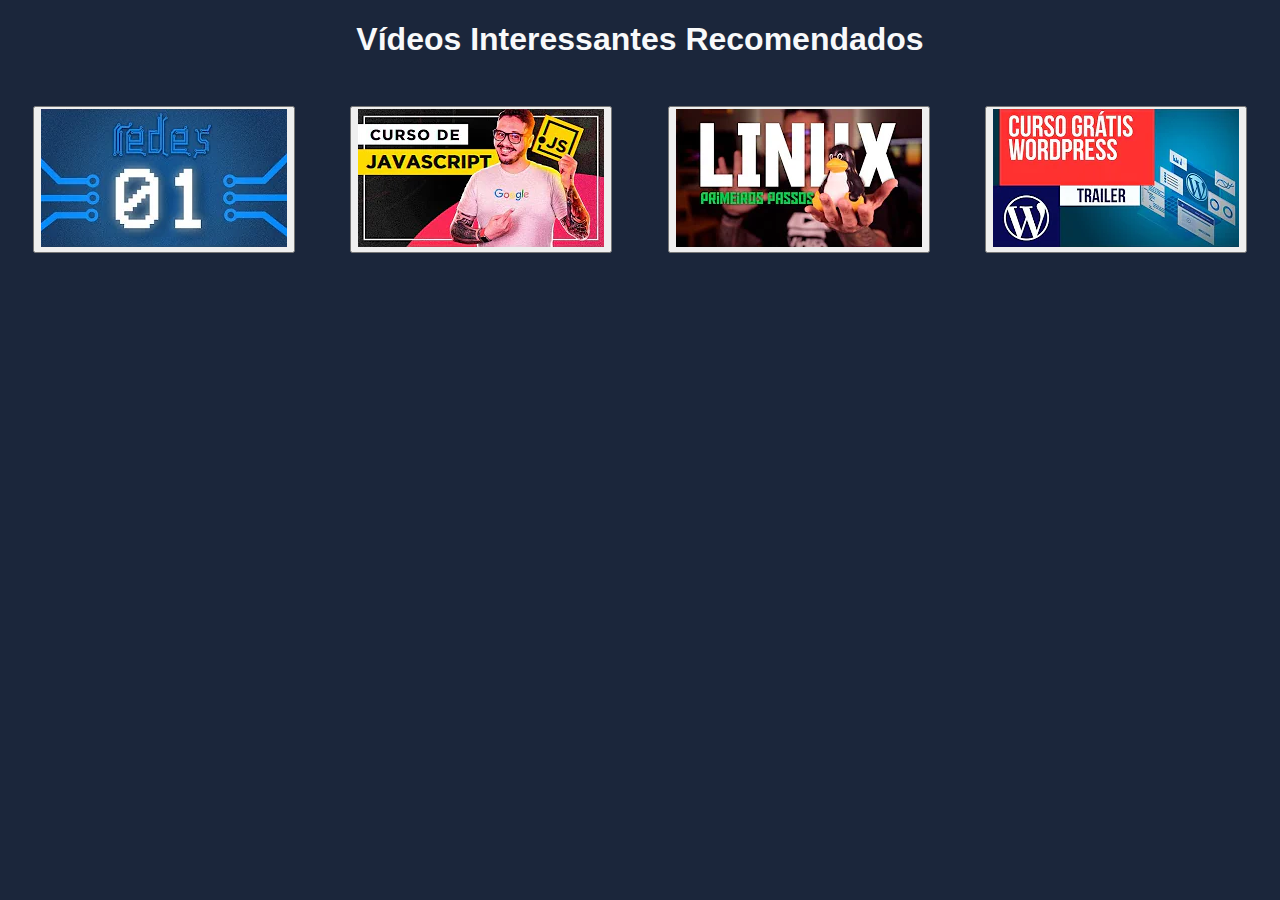
<file: Desafios/Modulo-1/desafio09/index.html>
<!DOCTYPE html>
<html lang="pt-br">
  <head>
    <meta charset="UTF-8" />
    <meta name="viewport" content="width=device-width, initial-scale=1.0" />
    <link rel="stylesheet" href="style.css" />
    <title>Desafio 09 - Luciano Cabral</title>
    <link rel="shortcut icon" href="icons/favicon.svg" type="image/x-icon">
  </head>
  <body>
    <header><h1>Vídeos Interessantes Recomendados</h1></header>
    <main class="container">
      <article class="videos">
        <p><a href="video1.html" target="_self" rel="next">
          <button aria-label="Acessar a página do curso de redes">
            <img src="icons/redes.webp" alt="Curso de Redes">
          </button>
        </a></p>
      </article>
      <article class="videos">
        <p><a href="video2.html" target="_self" rel="next">
          <button aria-label="Acessar a página do curso de JavaScript">
            <img src="icons/javascript.webp" alt="Curso de JavaScript">
          </button>
        </a></p>
      </article>
      <article class="videos">
        <p><a href="video3.html" target="_self" rel="next">
          <button aria-label="Acessar a página do curso de Linux">
            <img src="icons/linux.webp" alt="Curso de Linux">
          </button>
        </a></p>
      </article>
      <article class="videos">
        <p><a href="video4.html" target="_self" rel="next">
          <button aria-label="Acessar a página do curso de WordPress">
            <img src="icons/wordpress.webp" alt="Curso de WordPress">
          </button>
        </a></p>
      </article>
    </main>
  </body>
</html>
</file>
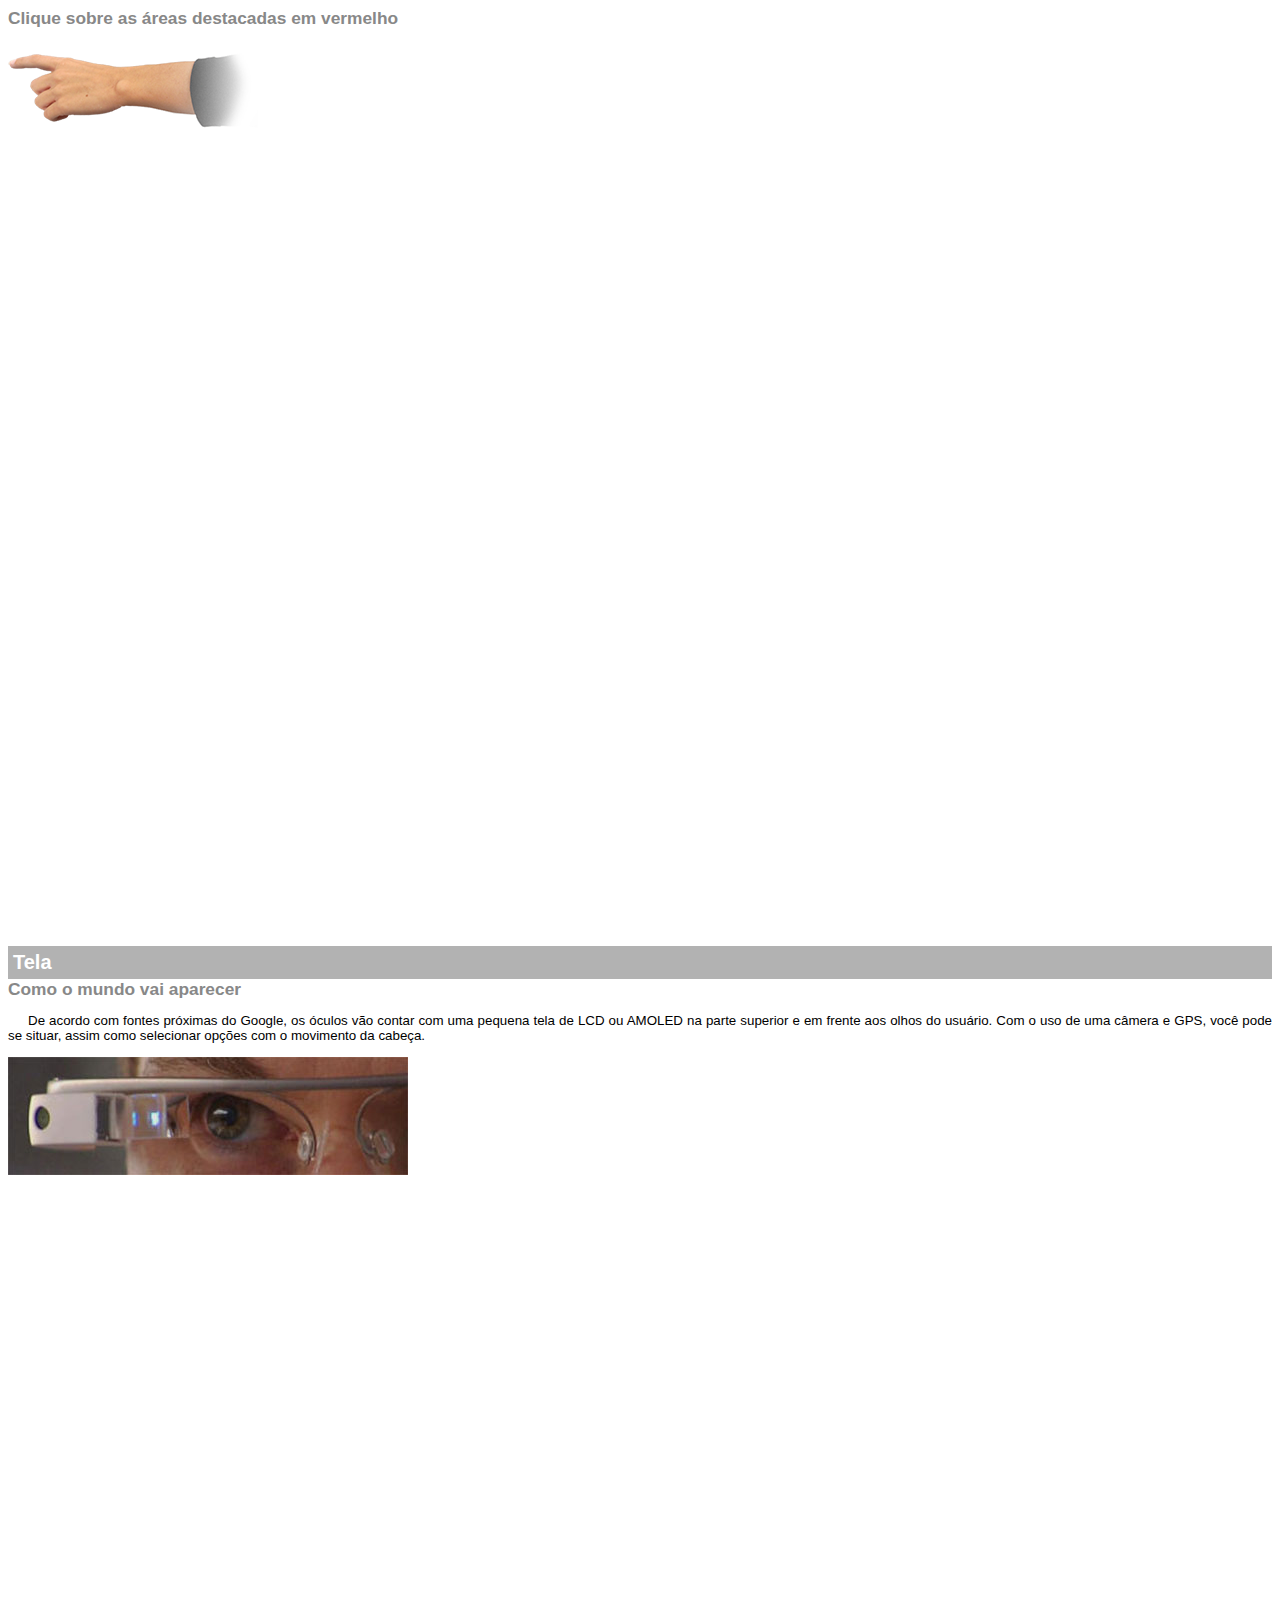
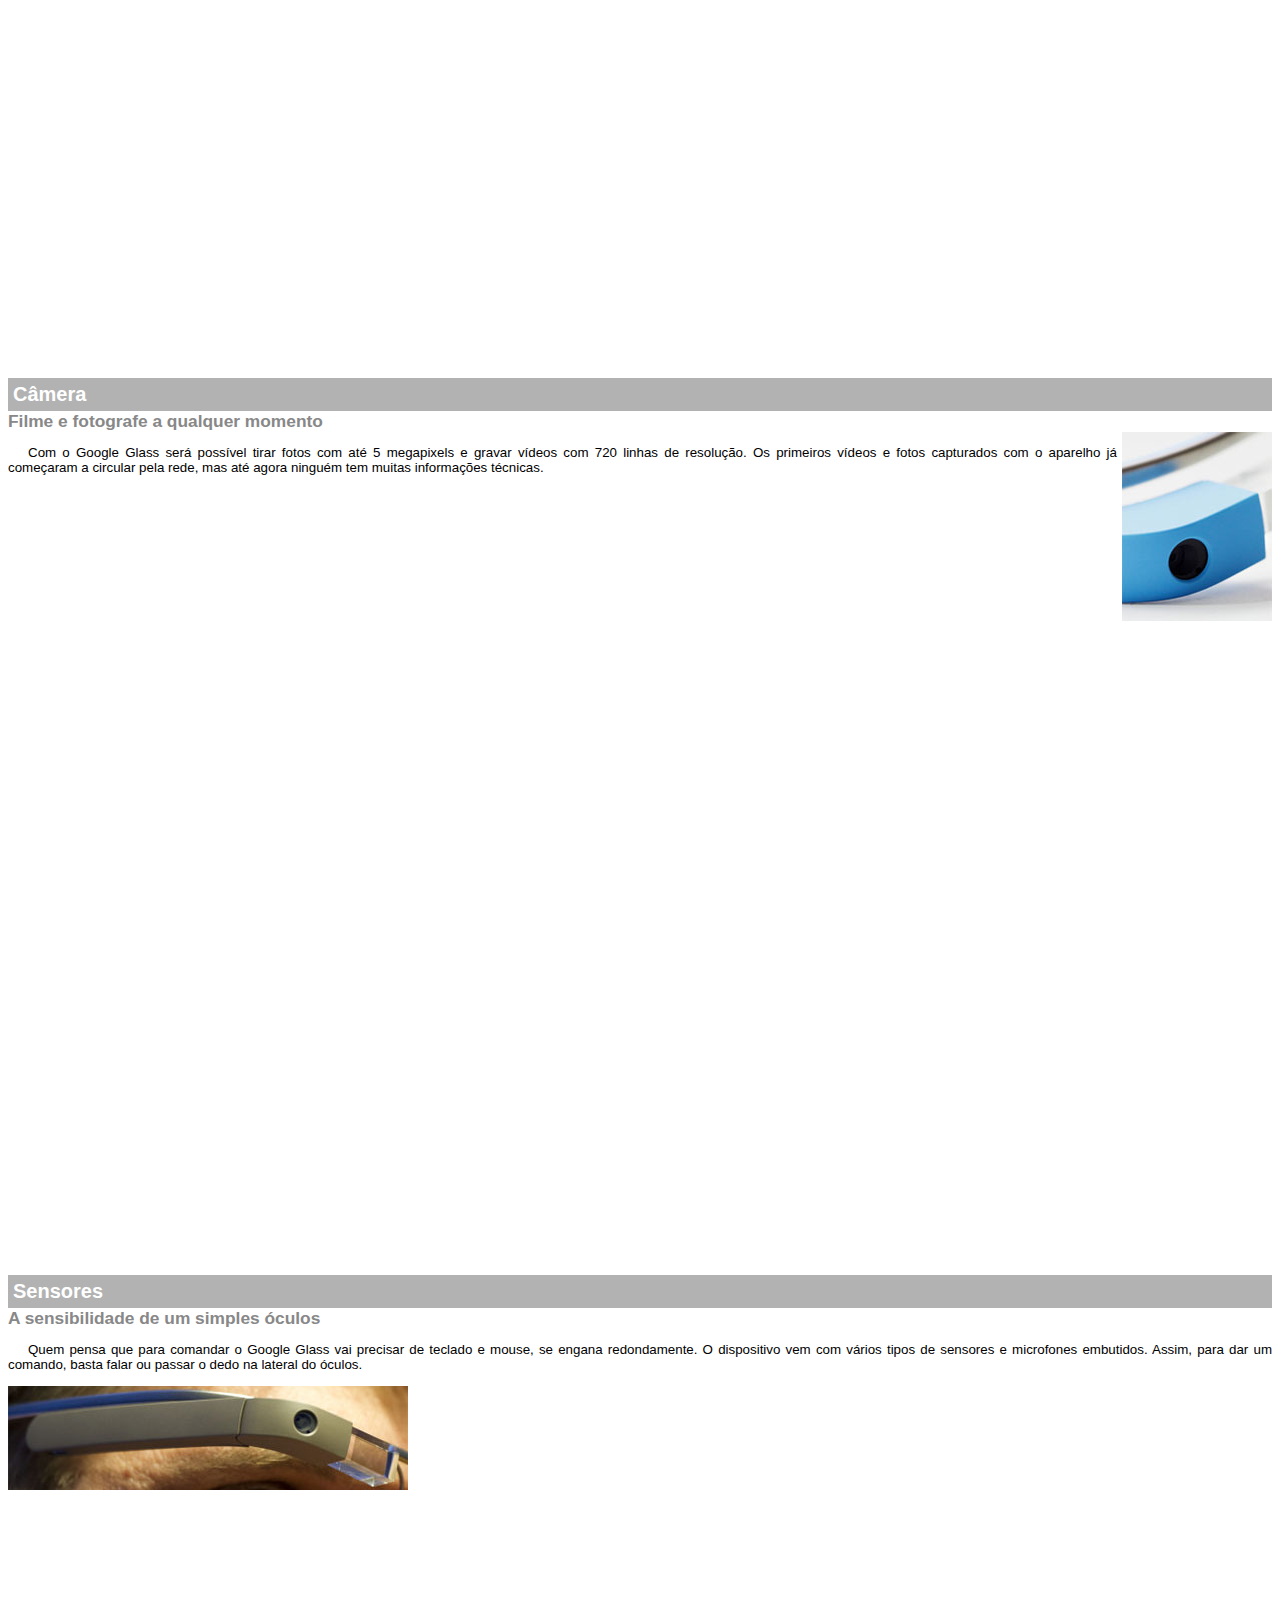
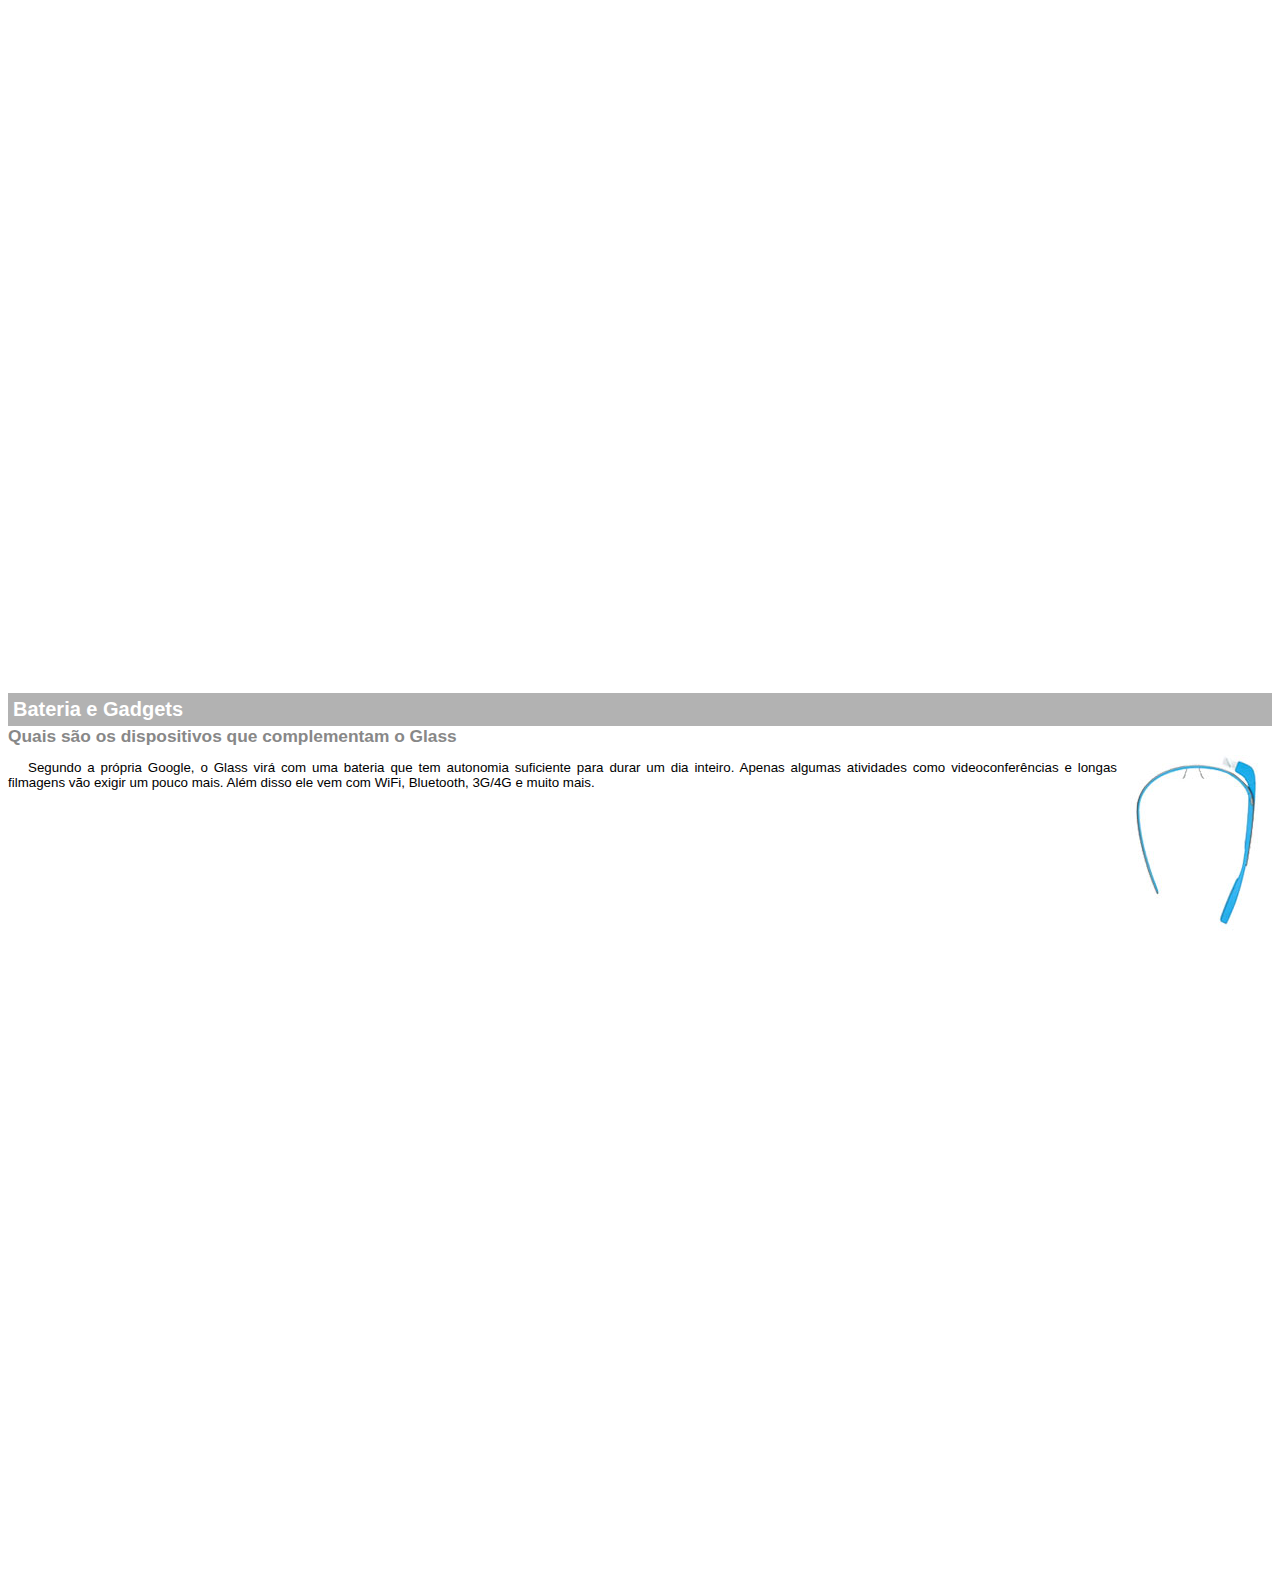
<file: projeto-glass-html5/google-glass.html>
<!DOCTYPE html>
<html lang="pt-br">
  <head>
    <meta charset="UTF-8" />
    <meta name="viewport" content="width=device-width, initial-scale=1.0" />
    <title>Informações sobre Google Glass</title>
    <style>
      body {
        font-family: Arial, Helvetica, sans-serif;
        font-size: 10pt;
      }
      p {
        text-align: justify;
        text-indent: 20px;
      }
      article h1 {
        font-size: 15pt;
        color: #fff;
        background-color: rgba(0, 0, 0, 0.3);
        padding: 5px;
        margin: 0px;
      }
      article h2 {
        font-size: 13pt;
        color: #888888;
        margin: 0px;
      }
      article {
        margin-bottom: 800px;
      }
      img.img-dir {
        display: block;
        float: right;
        margin-left: 5px;
      }
    </style>
  </head>
  <body>
    <article id="topo">
      <header><h2>Clique sobre as áreas destacadas em vermelho</h2></header>
      <img src="_imagens/mao.png" alt="Mão apontando para a esquerda" />
    </article>
    <article id="tela">
      <header>
        <h1>Tela</h1>
        <h2>Como o mundo vai aparecer</h2>
      </header>
      <p>
        De acordo com fontes próximas do Google, os óculos vão contar com uma
        pequena tela de LCD ou AMOLED na parte superior e em frente aos olhos do
        usuário. Com o uso de uma câmera e GPS, você pode se situar, assim como
        selecionar opções com o movimento da cabeça.
      </p>
      <img src="_imagens/det-tela.jpg" alt="Tela do google glass" />
    </article>

    <article id="camera">
      <header>
        <h1>Câmera</h1>
        <h2>Filme e fotografe a qualquer momento</h2>
      </header>
      <img
        src="_imagens/det-camera.jpg"
        class="img-dir"
        alt="Câmera do google glass"
      />
      <p>
        Com o Google Glass será possível tirar fotos com até 5 megapixels e
        gravar vídeos com 720 linhas de resolução. Os primeiros vídeos e fotos
        capturados com o aparelho já começaram a circular pela rede, mas até
        agora ninguém tem muitas informações técnicas.
      </p>
    </article>
    <article id="sensores">
      <header>
        <h1>Sensores</h1>
        <h2>A sensibilidade de um simples óculos</h2>
      </header>
      <p>
        Quem pensa que para comandar o Google Glass vai precisar de teclado e
        mouse, se engana redondamente. O dispositivo vem com vários tipos de
        sensores e microfones embutidos. Assim, para dar um comando, basta falar
        ou passar o dedo na lateral do óculos.
      </p>
      <img src="_imagens/det-touch.jpg" alt="Sensores do google glass" />
    </article>

    <article id="gadgets">
      <header>
        <h1>Bateria e Gadgets</h1>
        <h2>Quais são os dispositivos que complementam o Glass</h2>
      </header>
      <img
        src="_imagens/det-bateria.jpg"
        class="img-dir"
        alt="Bateria e Gadgets do google glass"
      />
      <p>
        Segundo a própria Google, o Glass virá com uma bateria que tem autonomia
        suficiente para durar um dia inteiro. Apenas algumas atividades como
        videoconferências e longas filmagens vão exigir um pouco mais. Além
        disso ele vem com WiFi, Bluetooth, 3G/4G e muito mais.
      </p>
    </article>
  </body>
</html>
</file>
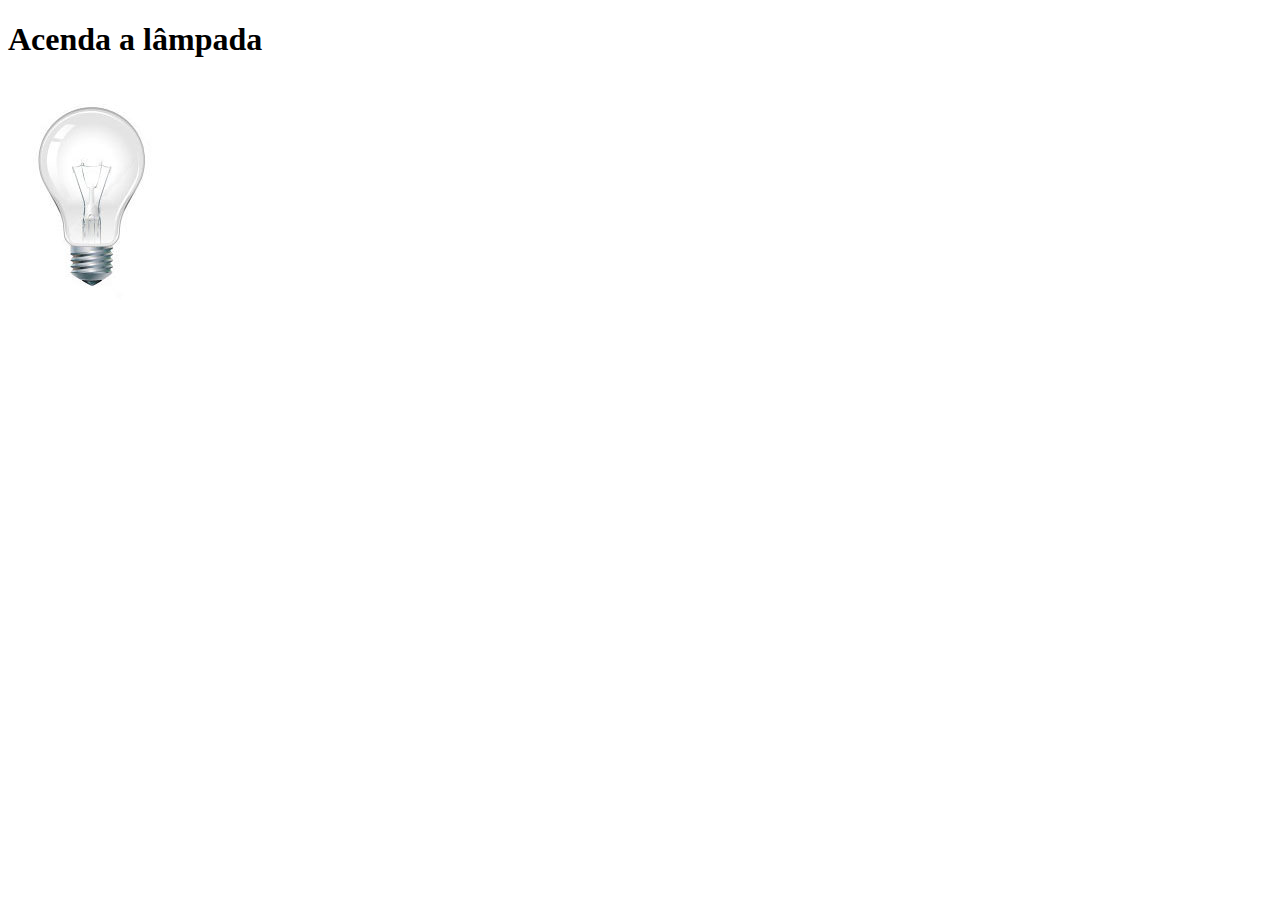
<file: projeto-glass-html5/testejs02.html>
<!DOCTYPE html>
<html lang="pt-br">
<head>
  <meta charset="UTF-8">
  <meta name="viewport" content="width=device-width, initial-scale=1.0">
  <title>Teste Javascript</title>
  <script>
    function acendeLampada() {
      document.getElementById("luz").src= "_imagens/lampada-acesa.jpg";
    }
    function apagaLampada() {
      document.getElementById("luz").src= "_imagens/lampada-apagada.jpg";
    }
    function quebraLampada() {
      document.getElementById("luz").src= "_imagens/lampada-quebrada.jpg";
    }
  </script>
</head>
<body>
  <h1>Acenda a lâmpada</h1>
  <img src="_imagens/lampada-apagada.jpg" id="luz" alt="" onmousemove="acendeLampada()"; onmouseout="apagaLampada()"; onclick="quebraLampada()";>
</body>
</html>
</file>
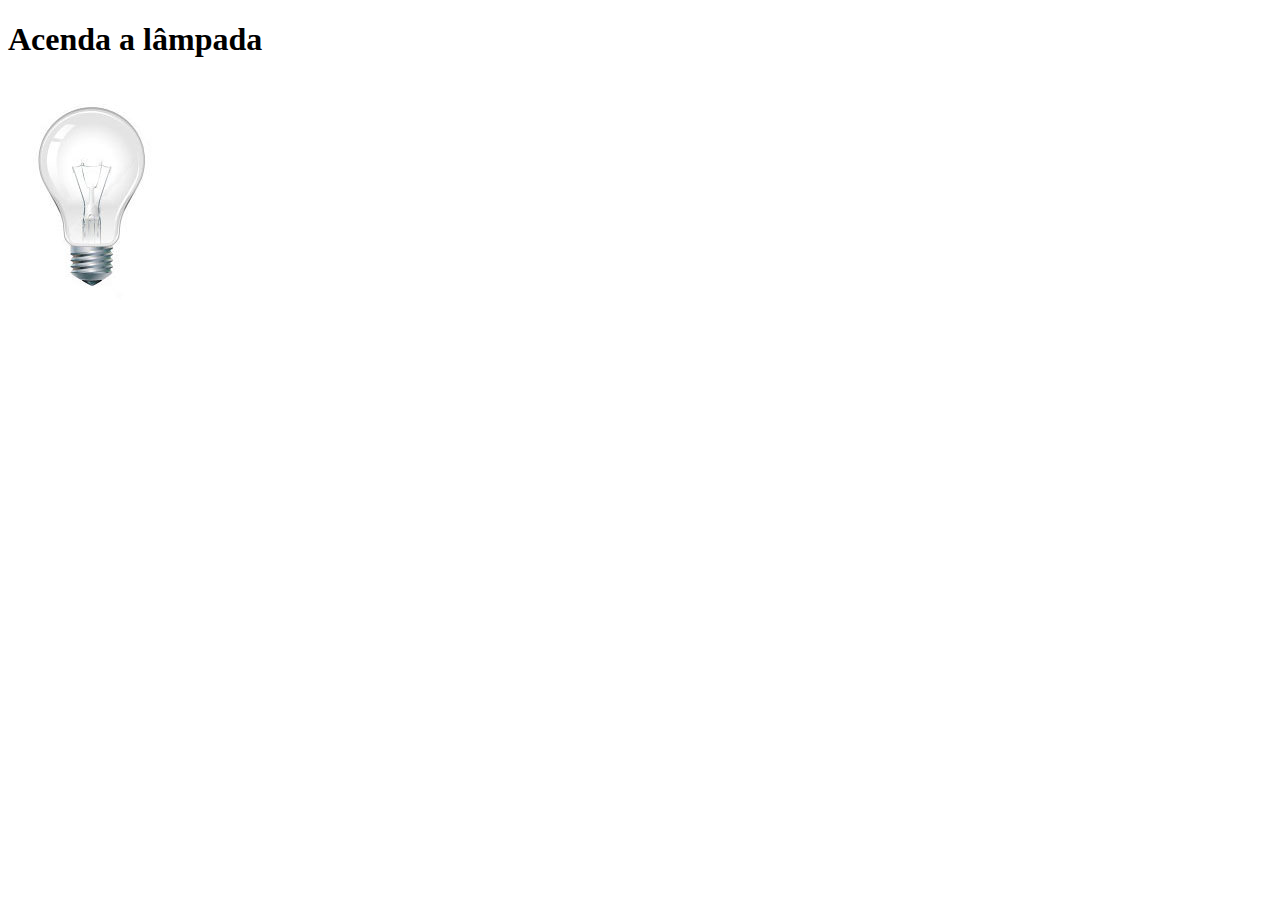
<file: projeto-glass-html5/testejs03.html>
<!DOCTYPE html>
<html lang="pt-br">
<head>
  <meta charset="UTF-8">
  <meta name="viewport" content="width=device-width, initial-scale=1.0">
  <title>Teste Javascript</title>
  <script>
    var quebrada = false;
    function mudaLampada(tipo) {
           if (!quebrada){
              document.getElementById("luz").src= "_imagens/" + tipo + ".jpg";
              if (tipo == 'lampada-quebrada')
              quebrada = true;
    }
  }
  </script>
</head>
<body>
  <h1>Acenda a lâmpada</h1>
  <img src="_imagens/lampada-apagada.jpg" id="luz" alt="" onmousemove="mudaLampada('lampada-acesa')"; onmouseout="mudaLampada('lampada-apagada')"; onclick="mudaLampada('lampada-quebrada')";>
</body>
</html>
</file>
<file: Desafios/Modulo-1/desafio09/style.css>
body {
  margin: 0;
  padding: 0;
  box-sizing: border-box;
  font-family: "Inter", sans-serif;
  background-color: #1b263b;
  color: #f8f9fa;
}
header {
  align-items: center;
  justify-content: center;
  text-align: center;
}
main {
  display: grid;
  gap: 10px;
  padding: 10px;
  grid-template-columns: repeat(auto-fit, minmax(246px, 1fr)); 
  /*Este é um atributo do CSS Grid Layout que define a estrutura das colunas dentro de um grid container. Ele especifica o número e o tamanho das colunas em um grid layout.
  Quando você combina tudo, a linha grid-template-columns: repeat(auto-fit, minmax(200px, 1fr)); faz o seguinte: 
  - Cria um grid com colunas que têm, no mínimo, 200 pixels de largura.
  - O número de colunas ajusta-se automaticamente com base no espaço disponível no container pai.
  - As colunas podem se expandir para ocupar mais espaço, até um máximo de 1fr (uma fração do espaço disponível).*/
}
.videos {
  display: grid;
  justify-content: center;
  align-items: center;
}
a {
  text-decoration: none;
  color: #f8f9fa;
}
.voltar {
  background: url("./icons/back.svg") no-repeat #f8f9fa;
  border-radius: 50%;
  width: 50px;
  height: 50px;
}
.video-container {
  display: grid;
  justify-content: center;
  align-items: center;
  text-align: center;
  margin-top: 30px;
  position: relative;
  padding-bottom: 56.25%; /* Proporção de 16:9 */
  overflow: hidden;
  height: 0;
  width: 100%;
}
.video-container iframe {
  position: absolute;
  top: 0;
  left: 0;
  width: 100%;
  height: 100%;
  border: 0;
}
.button{
  display: grid;
  justify-content: center;
  align-items: center;
  text-align: center;
}
.button a:hover{
  color: #628ee1;
  transition: all 0.3s;
}
</file>
